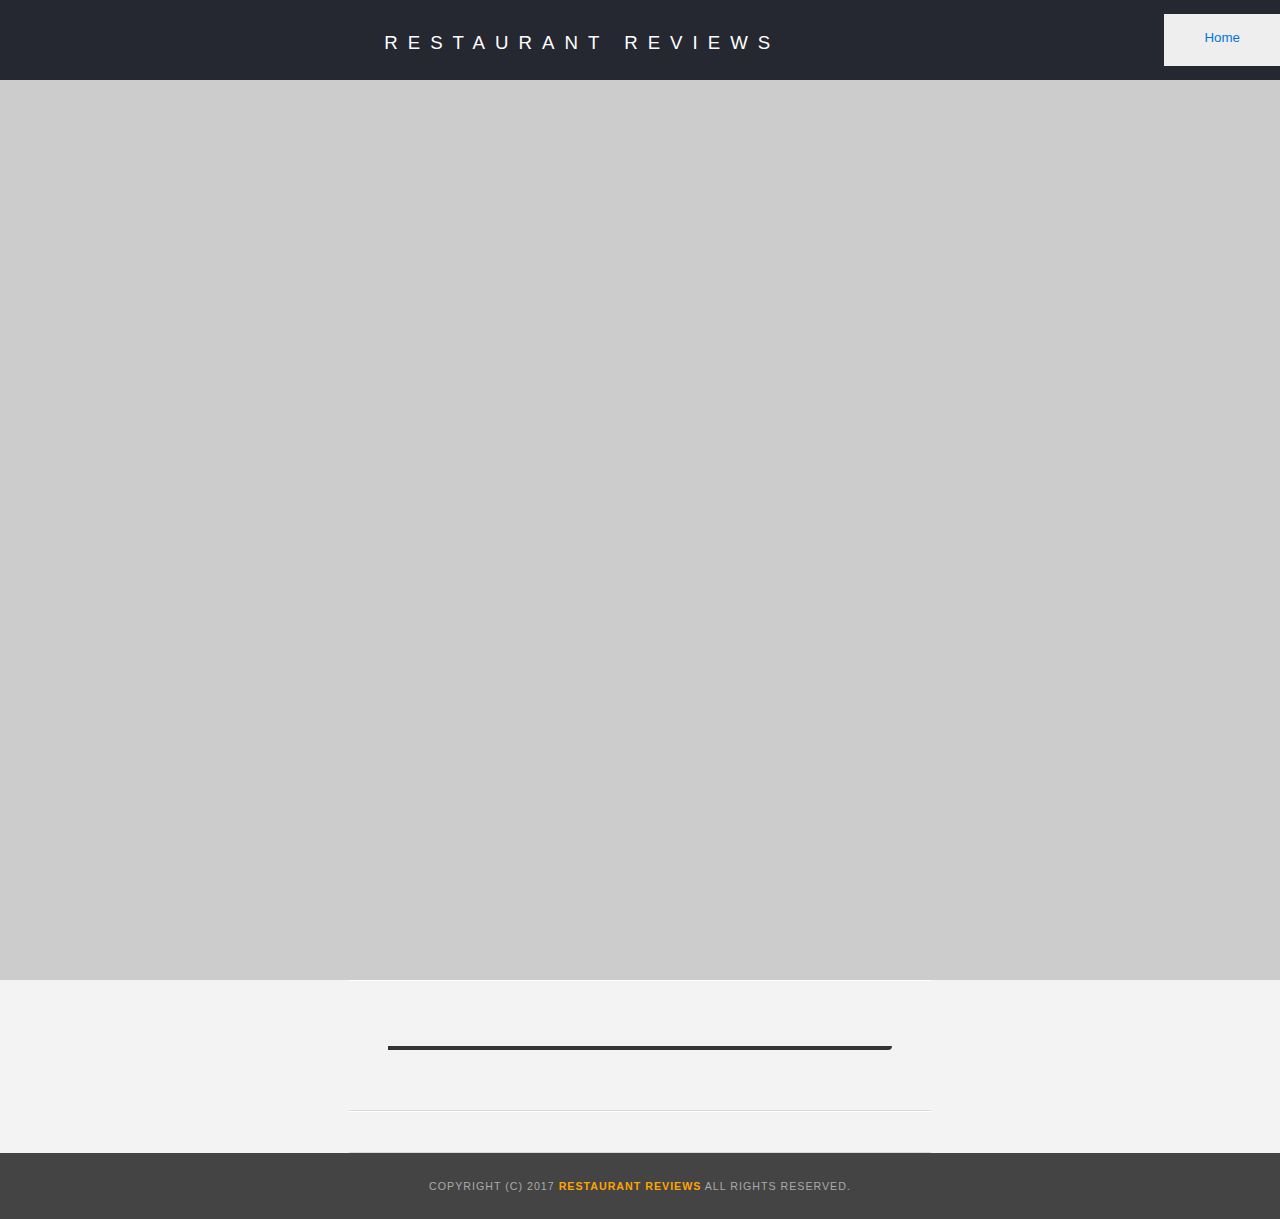
<file: restaurant.html>
<!DOCTYPE html>
<html>

<head>
  <meta charset="utf-8">
  <meta http-equiv="X-UA-Compatible" content="ie=edge">
  <meta name="viewport" content="width=device-width, initial-scale=1.0">
  <!-- Normalize.css for better cross-browser consistency -->
  <link rel="stylesheet" src="//normalize-css.googlecode.com/svn/trunk/normalize.css" />
  <!-- Main CSS file -->
  <link rel="stylesheet" href="css/styles.css" type="text/css">
  <link rel="stylesheet" href="https://unpkg.com/leaflet@1.3.1/dist/leaflet.css" integrity="sha512-Rksm5RenBEKSKFjgI3a41vrjkw4EVPlJ3+OiI65vTjIdo9brlAacEuKOiQ5OFh7cOI1bkDwLqdLw3Zg0cRJAAQ==" crossorigin=""/>
  <script src='https://api.mapbox.com/mapbox-gl-js/v0.47.0/mapbox-gl.js'></script>
  <link href='https://api.mapbox.com/mapbox-gl-js/v0.47.0/mapbox-gl.css' rel='stylesheet' />
  <title>Restaurant Info</title>
</head>

<body class="inside">
  <!-- Beginning header -->
  <header>
    <!-- Beginning nav -->
    <nav>
      <h1><a href="/" tabindex="-1">Restaurant Reviews</a></h1>
      <!-- Beginning breadcrumb -->
      <ul id="breadcrumb" >
        <li><a href="/" tabindex="1">Home</a></li>
      </ul>
      <!-- End breadcrumb -->
    </nav>
    <!-- End nav -->
  </header>
  <!-- End header -->

  <!-- Beginning main -->
  <main id="maincontent">
    <!-- Beginning map -->
    <section id="map-container" aria-label="Interactive map area">
      <!-- Element invisible/unpercievable to screenreders etc. -->
      <div id="map" role="application" aria-hidden="true"></div>
    </section>
    <!-- End map -->
    <!-- Beginning restaurant -->
    <section id="restaurant-container">
      <h2 id="restaurant-name"></h2>
      <img id="restaurant-img">
      <p id="restaurant-cuisine"></p>
      <p id="restaurant-address"></p>
      <table id="restaurant-hours"></table>
    </section>
    <!-- end restaurant -->
    <!-- Beginning reviews -->
    <section id="reviews-container">
      <ul id="reviews-list"></ul>
    </section>
    <!-- End reviews -->
  </main>
  <!-- End main -->

  <!-- Beginning footer -->
  <footer id="footer">
    Copyright (c) 2017 <a href="/"><strong>Restaurant Reviews</strong></a> All Rights Reserved.
  </footer>
  <!-- End footer -->
  <script src="https://unpkg.com/leaflet@1.3.1/dist/leaflet.js" integrity="sha512-/Nsx9X4HebavoBvEBuyp3I7od5tA0UzAxs+j83KgC8PU0kgB4XiK4Lfe4y4cgBtaRJQEIFCW+oC506aPT2L1zw==" crossorigin=""></script>
  <!-- Beginning scripts -->
  <!-- Database helpers -->
  <script type="text/javascript" src="js/dbhelper.js"></script>
  <!-- Main javascript file -->
  <script type="text/javascript" src="js/restaurant_info.js"></script>

  <!-- Code for Google Maps - unused as of yet -->
  <!--  <script async defer src="https://maps.googleapis.com/maps/api/js?key=AIzaSyA_tKbW6A5pQ-eupxI56myUnHLqYCzOjKo&libraries=places&callback=initMap"></script> -->
  <!-- End scripts -->

</body>

</html>
</file>
<file: css/styles.css>
@charset "utf-8";
/* CSS Document */

body,td,th,p{
	font-family: Arial, Helvetica, sans-serif;
	font-size: 10pt;
	color: #333;
	line-height: 1.5;
}
body {
	background-color: #fdfdfd;
	margin: 0;
	position:relative;
}
ul, li {
	font-family: Arial, Helvetica, sans-serif;
	font-size: 10pt;
	color: #333;
}
a {
	color: orange;
	text-decoration: none;
}
a:hover, a:focus {
	color: #3397db;
	text-decoration: none;
}
a img{
	border: none 0px #fff;
}
h1, h2, h3, h4, h5, h6 {
  font-family: Arial, Helvetica, sans-serif;
  margin: 0 0 20px;
}
article, aside, canvas, details, figcaption, figure, footer, header, hgroup, menu, nav, section {
	display: block;
}
#maincontent {
  background-color: #f3f3f3;
  min-height: 100%;
}
#footer {
  background-color: #444;
  color: #aaa;
  font-size: 8pt;
  letter-spacing: 1px;
  padding: 25px 0 25px 0;
  text-align: center;
  text-transform: uppercase;
}
#footer p {
	padding: 0px 30px;
}
/* ====================== Navigation ====================== */
nav {
  width: 100%;
  height: 80px;
  background-color: #252831;
  text-align:center;
	display: flex;
	align-items: center;
}
nav h1 {
  margin: auto;
}
nav h1 a {
  color: #fff;
  font-size: 14pt;
  font-weight: 200;
  letter-spacing: 10px;
  text-transform: uppercase;
}
#breadcrumb {
    padding: 10px 40px 16px;
    list-style: none;
    background-color: #eee;
    font-size: 17px;
    margin: 0;
}

/* Display list items side by side */
#breadcrumb li {
    display: inline;
}

/* Add a slash symbol (/) before/behind each list item */
#breadcrumb li+li:before {
    padding: 8px;
    color: black;
    content: "/\00a0";
}

/* Add a color to all links inside the list */
#breadcrumb li a {
    color: #0275d8;
    text-decoration: none;
}

/* Add a color on mouse-over */
#breadcrumb li a:hover {
    color: #01447e;
    text-decoration: underline;
}

/* ====================== Skip Link ====================== */

header .skip-link {
  position: absolute;
  top: -40px;
  left: 0;
  background: #ffa500;
  color: white;
  padding: 8px;
  z-index: 100;
  text-transform: uppercase;
}

header .skip-link:focus {
  top: 0;
}

/* ====================== Map ====================== */

#map {
  height: 400px;
  width: 100%;
  background-color: #ccc;
}

/* ====================== Restaurant Filtering ====================== */

.filter-options {
  width: 100%;
  height: 100%;
  background-color: #3397DB;
  align-items: center;
  display: flex;
  flex-direction: column;
}
.filter-options h2 {
  color: white;
  font-size: 1rem;
  font-weight: normal;
  line-height: 1;
	padding-top: 15px;
  margin: 0 0 20px 0;
}
.filter-options select {
  background-color: white;
  border: 1px solid #fff;
  font-family: Arial,sans-serif;
  font-size: 11pt;
  height: 35px;
  letter-spacing: 0;
  margin: 0 0 10px 0;
  padding: 0 10px;
  width: 200px;
}

/* ====================== Restaurant Listing ====================== */
#restaurants-list {
  background-color: #f3f3f3;
  list-style: outside none none;
  margin: 0;
  padding: 20px 2%;
  text-align: center;
}
#restaurants-list li {
  background-color: #fff;
  border: 2px solid #ccc;
  font-family: Arial,sans-serif;
  margin: 15px 0;
  min-height: 380px;
  padding: 0 0 10px 0;
  text-align: left;
  width: 100%;
  min-width: 280px;
  max-width: 400px;
}
#restaurants-list .restaurant-img {
  background-color: #ccc;
  display: block;
  margin: 0;
	max-width: 100%;
  min-width: 100%;
}
#restaurants-list li h1 {
  color: #f18200;
  font-family: Arial,sans-serif;
  font-size: 14pt;
  font-weight: 200;
  letter-spacing: 0;
  line-height: 1.3;
  margin: 20px 0 10px;
  text-transform: uppercase;
}
#restaurants-list p {
  margin: 0;
  font-size: 11pt;
}
#restaurants-list li a {
  background-color: orange;
  border-bottom: 3px solid #eee;
  color: #fff;
  display: inline-block;
  font-size: 10pt;
  margin: 15px 0 0;
  padding: 8px 30px 10px;
  text-align: center;
  text-decoration: none;
  text-transform: uppercase;
}

/* ====================== Restaurant Details ====================== */

.inside header {
  width: 100%;
  z-index: 1000;
}
.inside #map-container {
  background: blue none repeat scroll 0 0;
  height: 100vh;
	margin: auto;
	width: 100%;
}
.inside #map {
  background-color: #ccc;
  height: 100%;
  width: 100%;
}
.inside #footer {
  width: 100%;
}
#restaurant-name {
  color: #f18200;
	text-align: center;
  font-family: Arial,sans-serif;
  font-size: 20pt;
  font-weight: 200;
  letter-spacing: 0;
  margin: 15px 0 30px;
  text-transform: uppercase;
  line-height: 1.1;
}
#restaurant-img {
	width: 90%;
	border-radius: 15px 0 0 0;
}
#restaurant-address {
  font-size: 12pt;
  margin: 10px 0px;
}
#restaurant-cuisine {
  background-color: #333;
  color: #ddd;
  font-size: 12pt;
  font-weight: 300;
  letter-spacing: 10px;
  margin: 0 0 20px;
  padding: 2px 0;
	border-radius: 0 0 15px 0;
  text-align: center;
  text-transform: uppercase;
	width: 90%;
}
#reviews, #restaurant-content{
  width: 50%;
}
#restaurant-container, #reviews-container {
  border-bottom: 1px solid #d9d9d9;
  border-top: 1px solid #fff;
	padding: 15px 3%;
  max-width: 560px;
  display: flex;
  flex-direction: column;
  justify-content: center;
  align-items: center;
}
#reviews-container {
  padding: 30px 40px 80px;
}
#reviews-container h2 {
  color: #f58500;
  font-size: 24pt;
  font-weight: 300;
  letter-spacing: -1px;
  padding-bottom: 1pt;
}
#reviews-list {
  margin: 0;
  padding: 0;
}
#reviews-list li {
	background-color: #fff;
	border: 2px solid #f3f3f3;
	display: block;
	list-style-type: none;
	margin: 0 0 30px;
	overflow: hidden;
	padding: 0 20px 20px;
	position: relative;
}
#reviews-list li p {
  margin: 0 0 10px;
}
#restaurant-hours td {
  color: #666;
}

/* Adapt to screen */

/* ====================== Media Queries: 480px; ====================== */
@media screen and (min-width: 480px) {
  .filter-options {
    display: block;
  }
  #neighborhoods-select {
    margin: 0 20px 10px 0;
  }
}

/* ====================== Media Queries: 600px; ====================== */
@media screen and (min-width: 600px) {
  #restaurants-list {
    padding: 20px 30px;
    display: flex;
    flex-wrap: wrap;
    align-items: center;
    justify-content: center;
  }
  #restaurants-list li {
    padding: 0 30px 10px 30px;
    margin: 15px;
  }
  #restaurant-container, #reviews-container {
    padding: 20px 11px;
    margin: auto;
  }
}

/* ====================== Media Queries: 1150px; ====================== */
@media screen and (min-width: 1150px) {
  #reviews-list {
    flex-direction: row;
    justify-content: space-between;
    align-items: flex-start;
    flex-wrap: wrap;
  }
}
</file>
